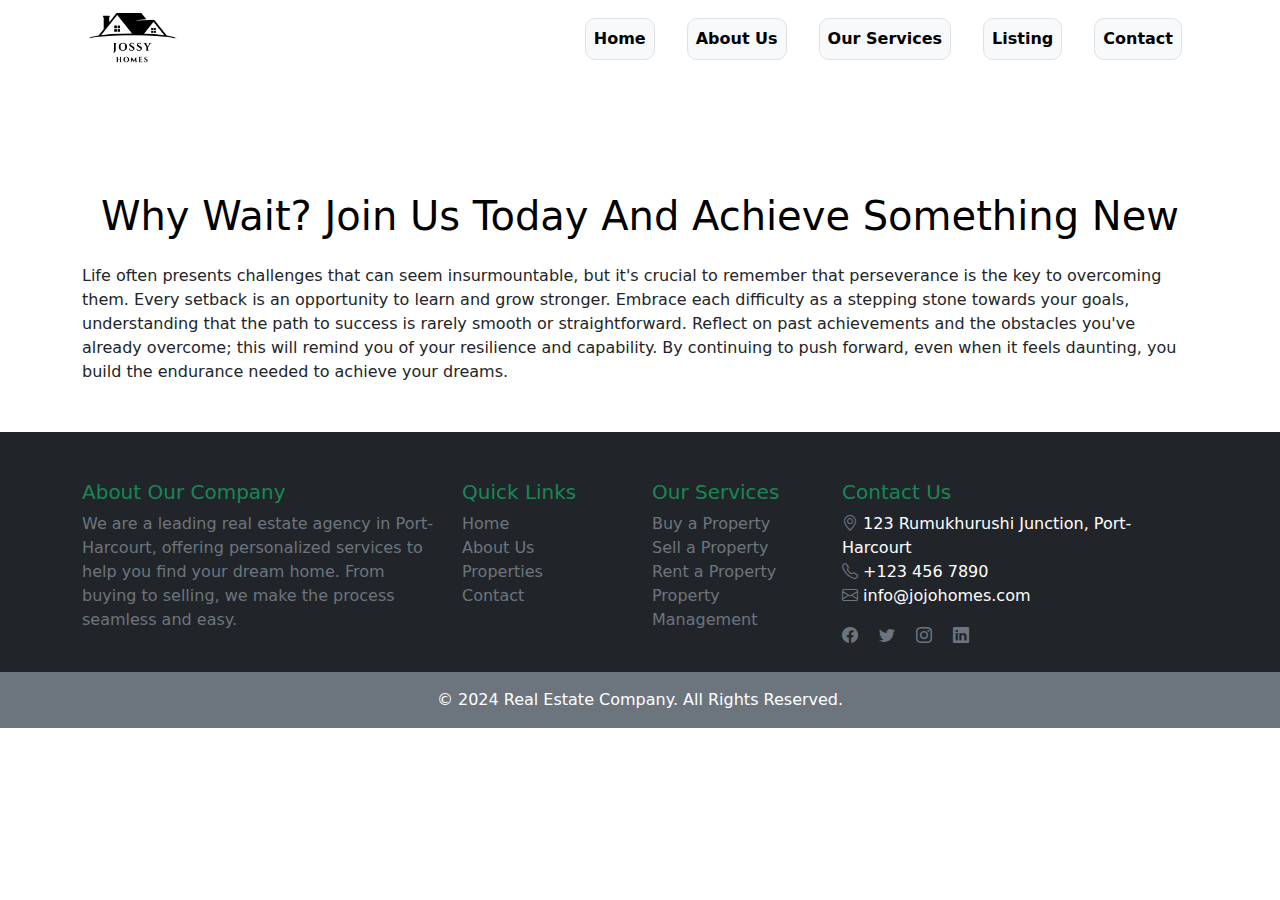
<file: files.html/bio.html>
<!DOCTYPE html>
<html lang="en">
<head>
    <meta charset="UTF-8">
    <meta name="viewport" content="width=device-width, initial-scale=1.0">
    <title>Document</title>
    <link rel="stylesheet" href="/CSS/style.css">
    <link href="https://cdn.jsdelivr.net/npm/bootstrap@5.3.3/dist/css/bootstrap.min.css" rel="stylesheet" integrity="sha384-QWTKZyjpPEjISv5WaRU9OFeRpok6YctnYmDr5pNlyT2bRjXh0JMhjY6hW+ALEwIH" crossorigin="anonymous">
</head>
<body>
        <!--Navbar-->
        <nav class="navbar navbar-expand-lg navbar-primary bg-white fixed-top">
            <div class="container">
              <a class="navbar-brand fw-bold" href="/files.html/Jojohomes.html"><img src="/Images/Jossy.png" alt="logo"></a>
              <button class="navbar-toggler" type="button" data-bs-toggle="collapse" data-bs-target="#navbarNav" aria-controls="navbarNav" aria-expanded="false" aria-label="Toggle navigation">
                <span class="navbar-toggler-icon"></span>
              </button>
              <div class="collapse navbar-collapse" id="navbarNav">
                <ul class="navbar-nav ms-auto">
                  <li class="nav-item">
                    <a class="nav-link fw-bold mx-3 border bg-light" href="/index.html">Home</a>
                  </li>
                  <li class="nav-item">
                    <a class="nav-link fw-bold mx-3 border bg-light" href="/files.html/more.html">About Us</a>
                  </li>
                  <li class="nav-item">
                    <a class="nav-link fw-bold mx-3 border bg-light" href="#our-services">Our Services</a>
                  </li>
                  <li class="nav-item">
                    <a class="nav-link fw-bold mx-3 border bg-light" href="#featured">Listing</a>
                  </li>
                  <li class="nav-item">
                    <a class="nav-link fw-bold mx-3 border bg-light" href="#contact">Contact</a>
                  </li>
                </ul>
              </div>
            </div>
          </nav>

          <!--Bio -->
    <div class="container mt-5 pt-5">
        <h4 class="text-black text-center fs-1 mt-5 pt-5">Why Wait? Join Us Today And Achieve Something New</h4>
      <p class="mt-4">Life often presents challenges that can seem insurmountable, but it's crucial to remember that perseverance is the key to overcoming them. Every setback is an opportunity to learn and grow stronger. Embrace each difficulty as a stepping stone towards your goals, understanding that the path to success is rarely smooth or straightforward. Reflect on past achievements and the obstacles you've already overcome; this will remind you of your resilience and capability. By continuing to push forward, even when it feels daunting, you build the endurance needed to achieve your dreams.
      </p>
    </div>

            <!-- Footer-->
            <footer class="bg-dark text-white pt-5 mt-5">
                <div class="container">
                  <div class="row fs-6">
                    <!-- Footer Column 1: Company Information -->
                    <div class="col-md-4">
                      <h5 class="text-success">About Our Company</h5>
                      <p class="text-secondary">
                        We are a leading real estate agency in Port-Harcourt, offering personalized services to help you find your dream home. From buying to selling, we make the process seamless and easy.
                      </p>
                    </div>
              
                    <!-- Footer Column 2: Quick Links -->
                    <div class="col-md-2">
                      <h5 class="text-success">Quick Links</h5>
                      <ul class="list-unstyled">
                        <li><a href="/index.html" class="text-secondary text-decoration-none">Home</a></li>
                        <li><a href="/files.html/more.html" class="text-secondary text-decoration-none">About Us</a></li>
                        <li><a href="/files.html/Listing.html" class="text-secondary text-decoration-none">Properties</a></li>
                        <li><a href="#" class="text-secondary text-decoration-none">Contact</a></li>
                      </ul>
                    </div>
              
                    <!-- Footer Column 3: Services -->
                    <div class="col-md-2" id="our-services">
                      <h5 class="text-success">Our Services</h5>
                      <ul class="list-unstyled">
                        <li><a href="#" class="text-secondary text-decoration-none">Buy a Property</a></li>
                        <li><a href="#" class="text-secondary text-decoration-none">Sell a Property</a></li>
                        <li><a href="#" class="text-secondary text-decoration-none">Rent a Property</a></li>
                        <li><a href="/files.html/property-management.html" class="text-secondary text-decoration-none">Property Management</a></li>
                      </ul>
                    </div>
              
                    <!-- Footer Column 4: Contact Info -->
                    <div class="col-md-4" id="contact">
                      <h5 class="text-success">Contact Us</h5>
                      <ul class="list-unstyled">
                        <li><i class="bi bi-geo-alt text-secondary"></i> 123 Rumukhurushi Junction, Port-Harcourt</li>
                        <li><i class="bi bi-telephone text-secondary"></i> +123 456 7890</li>
                        <li><i class="bi bi-envelope text-secondary"></i> info@jojohomes.com</li>
                      </ul>
              
                <!-- Social Media Links -->
                <div class="mt-3">
                <a href="#" class="text-secondary me-3"><i class="bi bi-facebook"></i></a>
                <a href="#" class="text-secondary me-3"><i class="bi bi-twitter"></i></a>
                <a href="#" class="text-secondary me-3"><i class="bi bi-instagram"></i></a>
                <a href="#" class="text-secondary me-3"><i class="bi bi-linkedin"></i></a>
            </div>
            </div>
          </div>
        </div>
              
                <!-- Footer Bottom Section -->
        <div class="bg-secondary text-center py-3 mt-4">
        <p class="mb-0">&copy; 2024 Real Estate Company. All Rights Reserved.</p>
        </div>
        </footer>
              
            <!-- Bootstrap Icons (Optional for Social Media) -->
        <script src="https://cdn.jsdelivr.net/npm/bootstrap@5.3.0/dist/js/bootstrap.bundle.min.js"></script>
        <link href="https://cdn.jsdelivr.net/npm/bootstrap-icons/font/bootstrap-icons.css" rel="stylesheet">
</body>
</html>
</file>
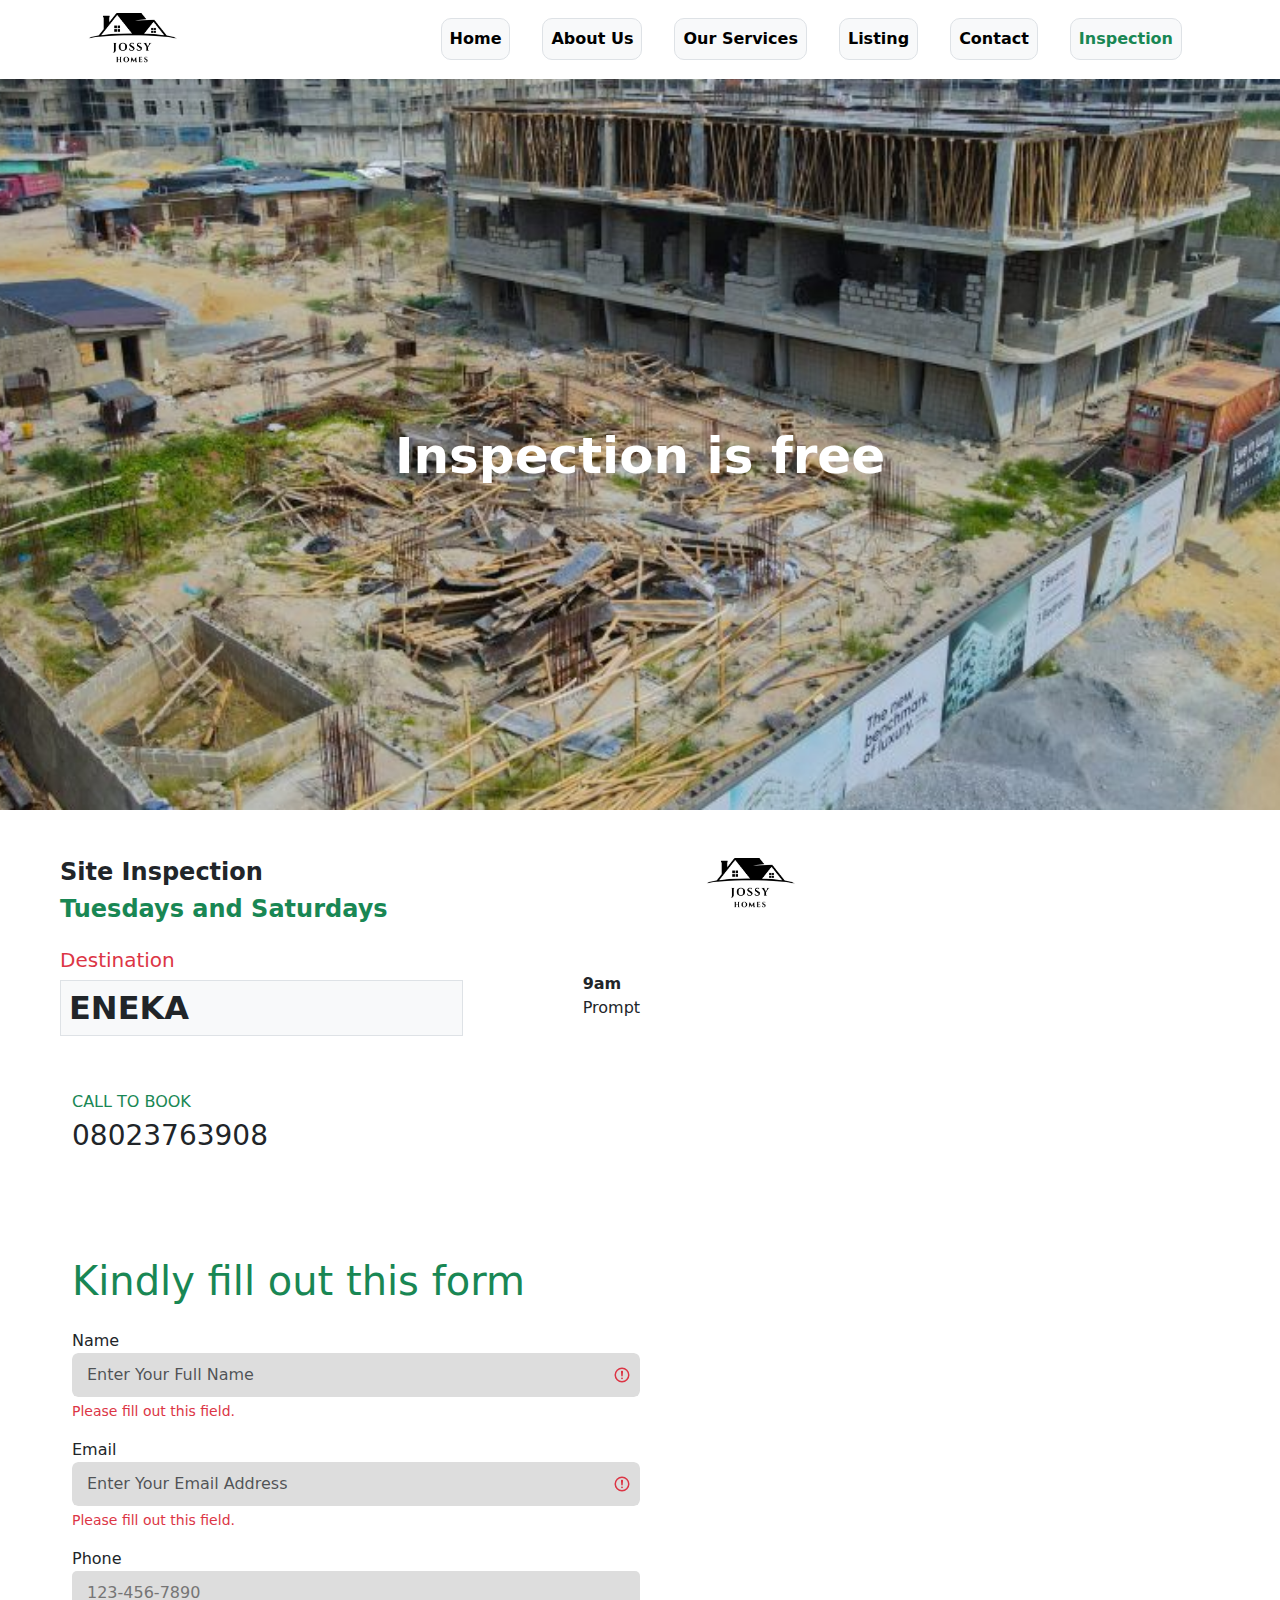
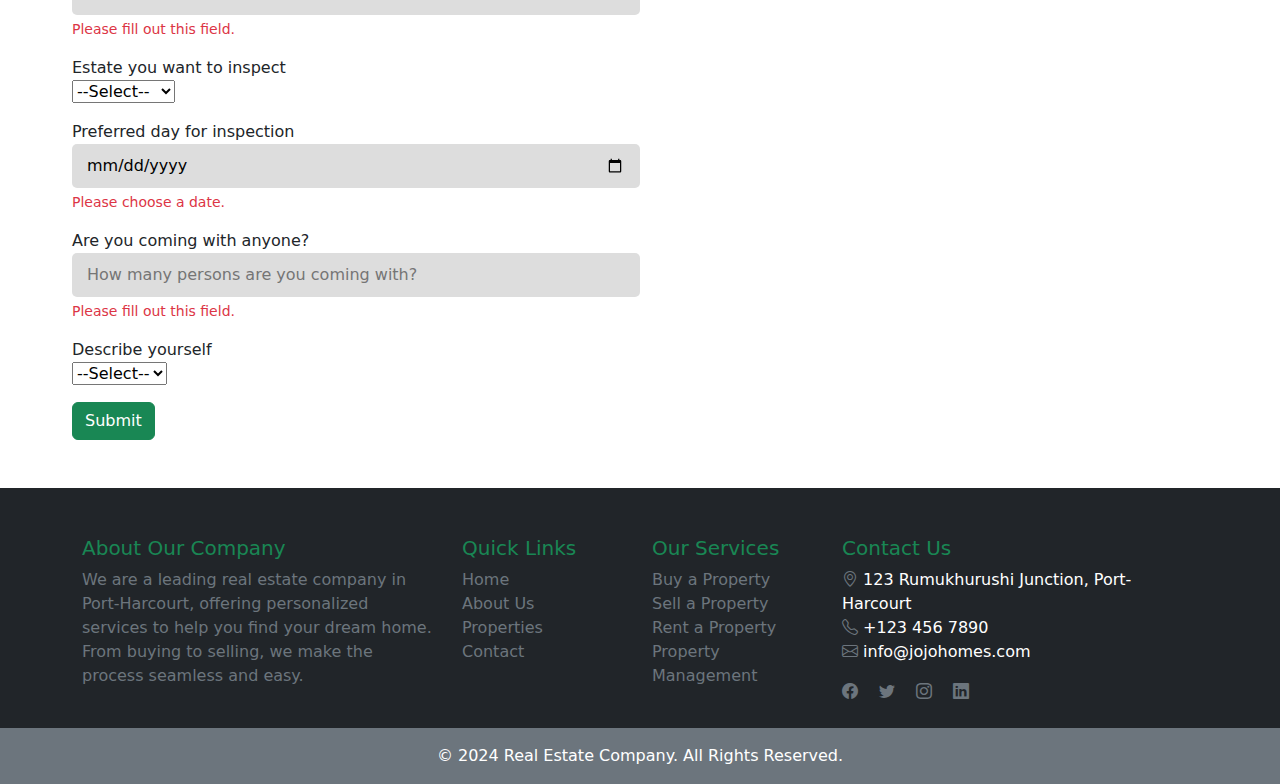
<file: files.html/inspection.html>
<!DOCTYPE html>
<html lang="en">
<head>
    <meta charset="UTF-8">
    <meta name="viewport" content="width=device-width, initial-scale=1.0">
    <title>Jojo Homes</title>
    <link rel="stylesheet" href="/CSS/style.css">
    <link href="https://cdn.jsdelivr.net/npm/bootstrap@5.3.3/dist/css/bootstrap.min.css" rel="stylesheet" integrity="sha384-QWTKZyjpPEjISv5WaRU9OFeRpok6YctnYmDr5pNlyT2bRjXh0JMhjY6hW+ALEwIH" crossorigin="anonymous">
</head>
<body>
    <!--Navbar-->
    <nav class="navbar navbar-expand-lg navbar-primary bg-white fixed-top">
        <div class="container">
          <a class="navbar-brand fw-bold" href="/files.html/Jojohomes.html"><img src="/Images/Jossy.png" alt="logo"></a>
          <button class="navbar-toggler" type="button" data-bs-toggle="collapse" data-bs-target="#navbarNav" aria-controls="navbarNav" aria-expanded="false" aria-label="Toggle navigation">
            <span class="navbar-toggler-icon"></span>
          </button>
          <div class="collapse navbar-collapse" id="navbarNav">
            <ul class="navbar-nav ms-auto">
              <li class="nav-item">
                <a class="nav-link fw-bold mx-3 border bg-light" href="/index.html">Home</a>
              </li>
              <li class="nav-item">
                <a class="nav-link fw-bold mx-3 border bg-light" href="/files.html/more.html">About Us</a>
              </li>
              <li class="nav-item">
                <a class="nav-link fw-bold mx-3 border bg-light" href="#our-services">Our Services</a>
              </li>
              <li class="nav-item">
                <a class="nav-link fw-bold mx-3 border bg-light" href="">Listing</a>
              </li>
              <li class="nav-item">
                <a class="nav-link fw-bold mx-3 border bg-light" href="#contact">Contact</a>
              </li>
              <li class="nav-item">
                <a class="nav-link fw-bold active text-success mx-3 border bg-light" href="Inspection">Inspection</a>
              </li>
            </ul>
          </div>
        </div>
      </nav>

      <!-- Hero section-->
      <div class="hero d-flex align-items-center justify-content-center text-center">
        <div class="container hero-content">
            <h1 class="display-4 fw-bold mb-5">Inspection is free</h1>
        </div>
    </div> 

    <!--Inspection details-->
    <div class="container-fluid bg-white text-start">
        <div class="row">
            <div class="col-sm-6">
                <h1 class="fs-4 fw-bold mx-5 mt-5">Site Inspection</h1>
                <h2 class="fs-4 fw-bold text-success mx-5">Tuesdays and Saturdays</h2>
            </div>

                <div class="col-md-2 mt-5 mx-5">
                    <img src="/Images/Jossy.png" alt="" width="100">
                </div>
        </div>
    </div>

    <div class="container-fluid bg-white">
        <div class="row">
            <div class="col-sm-4 mt-3 mx-5">
                <h3 class="text-danger fs-5">Destination</h3>
                <h4 class="border bg-light p-2 fs-2 fw-bold">ENEKA</h4>
            </div>

            <div class="col-md-2 mx-5 mt-3 py-4">
                <span class="fw-bold">9am</span><br>
                <span>Prompt</span>
            </div>
        </div>
    </div>

    <div class="container-fluid bg-white">
        <div class="row mx-5">
            <h1 class="mt-5 text-success fs-6">CALL TO BOOK</h1>
            <h2 class="fs-3">08023763908</h2>
        </div>
    </div>
    

    <!--Form-->
    <div class="container-fluid bg-white">
        <div class="row mx-5">
            <h1 class="mt-5 pt-5 text-success">Kindly fill out this form</h1>
            <form action="" class="was-validated">
                <div class="mb-3 mt-3">
                <label for="name">Name</label>
                <input type="text" class="form-control" id="name" placeholder="Enter Your Full Name" name="name" required>
                <div class="valid-feedback">Valid.</div>
                <div class="invalid-feedback">Please fill out this field.</div>
                </div>

                <div class="mb-3">
                <label for="name">Email</label>
                <input type="email" class="form-control" id="email" placeholder="Enter Your Email Address" name="name" required>
                <div class="valid-feedback">Valid.</div>
                <div class="invalid-feedback">Please fill out this field.</div>
                </div>

                <div class="mb-3" id="myphone">
                <label for="phone">Phone</label><br>
                <input type="tel" id="phone" name="phone" placeholder="123-456-7890" pattern="[0-9]{3}-[0-9]{3}-[0-9]{4}" required>
                <div class="valid-feedback">Valid.</div>
                <div class="invalid-feedback">Please fill out this field.</div>
                </div>

                <div class="mb-3">
                    <label for="category">Estate you want to inspect</label><br>
                    <select name="category" id="category">
                        <option value="disabled selected">--Select--</option>
                        <option value="gra">GRA</option>
                        <option value="odili">Odili</option>
                        <option value="eneka">Eneka</option>
                        <option value="sars road">Sars Road</option>
                        <option value="woji">Woji</option>
                    </select>
                </div>

                <div class="mb-3" id="dates">
                    <label for="date">Preferred day for inspection</label><br>
                    <input type="date" class="date" id="date" required>
                    <div class="valid-feedback">Valid.</div>
                    <div class="invalid-feedback">Please choose a date.</div>
                </div>

                <div class="mb-3" id="question">
                    <label for="text">Are you coming with anyone?</label><br>
                    <input type="text" id="text" name="text" placeholder="How many persons are you coming with?" required>
                    <div class="valid-feedback">Valid.</div>
                    <div class="invalid-feedback">Please fill out this field.</div>
                </div>

                <div class="mb-3">
                    <label for="category">Describe yourself</label><br>
                    <select name="category" id="category">
                        <option value="disabled selected">--Select--</option>
                        <option value="male">Realtor</option>
                        <option value="female">Client</option>
                    </select>
                </div>
                <button type="submit" class="btn btn-success">Submit</button>
            </form>
        </div>
    </div>

    <!-- Footer-->
    <footer class="bg-dark text-white pt-5 mt-5">
        <div class="container">
          <div class="row fs-6">
            <!-- Footer Column 1: Company Information -->
            <div class="col-md-4">
              <h5 class="text-success">About Our Company</h5>
              <p class="text-secondary">
                We are a leading real estate company in Port-Harcourt, offering personalized services to help you find your dream home. From buying to selling, we make the process seamless and easy.
              </p>
            </div>
      
            <!-- Footer Column 2: Quick Links -->
            <div class="col-md-2">
              <h5 class="text-success">Quick Links</h5>
              <ul class="list-unstyled">
                <li><a href="/index.html" class="text-secondary text-decoration-none">Home</a></li>
                <li><a href="/files.html/more.html" class="text-secondary text-decoration-none">About Us</a></li>
                <li><a href="/files.html/Listing.html" class="text-secondary text-decoration-none">Properties</a></li>
                <li><a href="#" class="text-secondary text-decoration-none">Contact</a></li>
              </ul>
            </div>
      
            <!-- Footer Column 3: Services -->
            <div class="col-md-2" id="our-services">
              <h5 class="text-success">Our Services</h5>
              <ul class="list-unstyled">
                <li><a href="#" class="text-secondary text-decoration-none">Buy a Property</a></li>
                <li><a href="#" class="text-secondary text-decoration-none">Sell a Property</a></li>
                <li><a href="#" class="text-secondary text-decoration-none">Rent a Property</a></li>
                <li><a href="/files.html/property-management.html" class="text-secondary text-decoration-none">Property Management</a></li>
              </ul>
            </div>
      
            <!-- Footer Column 4: Contact Info -->
            <div class="col-md-4">
              <h5 class="text-success">Contact Us</h5>
              <ul class="list-unstyled">
                <li><i class="bi bi-geo-alt text-secondary"></i> 123 Rumukhurushi Junction, Port-Harcourt</li>
                <li><i class="bi bi-telephone text-secondary"></i> +123 456 7890</li>
                <li><i class="bi bi-envelope text-secondary"></i> info@jojohomes.com</li>
              </ul>
      
              <!-- Social Media Links -->
              <div class="mt-3">
                <a href="#" class="text-secondary me-3"><i class="bi bi-facebook"></i></a>
                <a href="#" class="text-secondary me-3"><i class="bi bi-twitter"></i></a>
                <a href="#" class="text-secondary me-3"><i class="bi bi-instagram"></i></a>
                <a href="#" class="text-secondary me-3"><i class="bi bi-linkedin"></i></a>
              </div>
            </div>
          </div>
        </div>
      
        <!-- Footer Bottom Section -->
        <div class="bg-secondary text-center py-3 mt-4">
          <p class="mb-0">&copy; 2024 Real Estate Company. All Rights Reserved.</p>
        </div>
      </footer>

  <!-- Bootstrap Icons (Optional for Social Media) -->
  <script src="https://cdn.jsdelivr.net/npm/bootstrap@5.3.0/dist/js/bootstrap.bundle.min.js"></script>
  <link href="https://cdn.jsdelivr.net/npm/bootstrap-icons/font/bootstrap-icons.css" rel="stylesheet">
</body>
</html>
</file>
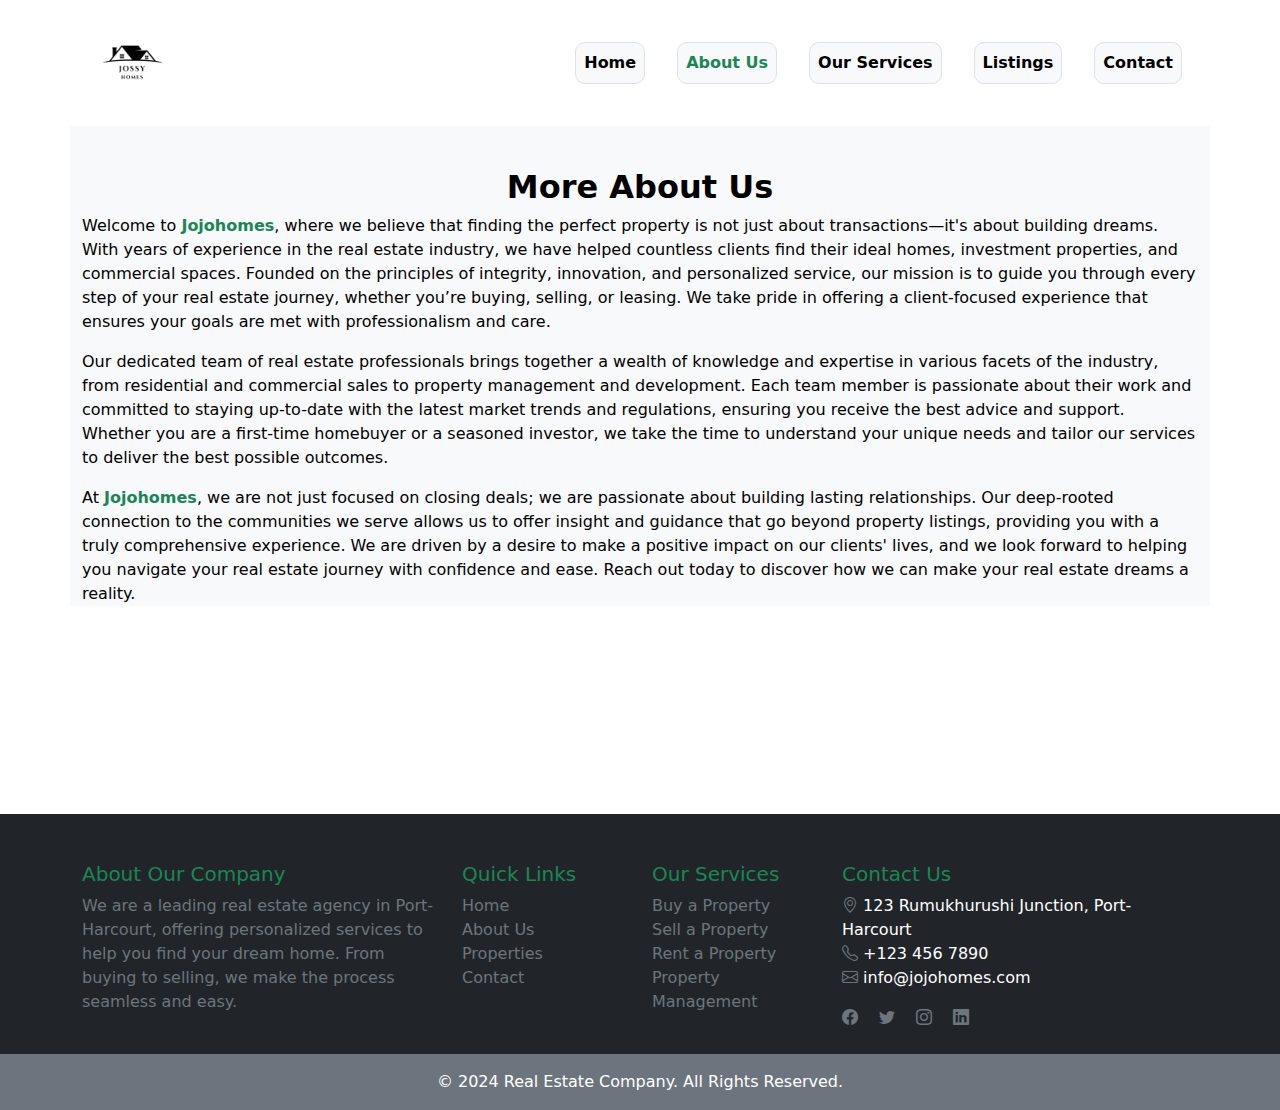
<file: files.html/more.html>
<!DOCTYPE html>
<html lang="en">
<head>
    <meta charset="UTF-8">
    <meta name="viewport" content="width=device-width, initial-scale=1.0">
    <title>Document</title>
    <link rel="stylesheet" href="/CSS/style.css">
    <link href="https://cdn.jsdelivr.net/npm/bootstrap@5.3.3/dist/css/bootstrap.min.css" rel="stylesheet" integrity="sha384-QWTKZyjpPEjISv5WaRU9OFeRpok6YctnYmDr5pNlyT2bRjXh0JMhjY6hW+ALEwIH" crossorigin="anonymous">
</head>
<body>
    <!--Navbar-->
    <nav class="navbar navbar-expand-lg navbar-secondary bg-white fixed-top">
        <div class="container">
          <a class="navbar-brand fw-bold" href="/files.html/Jojohomes.html"><img src="/Images/Jossy logo1.png" alt="logo"></a>
          <button class="navbar-toggler" type="button" data-bs-toggle="collapse" data-bs-target="#navbarNav" aria-controls="navbarNav" aria-expanded="false" aria-label="Toggle navigation">
            <span class="navbar-toggler-icon"></span>
          </button>
          <div class="collapse navbar-collapse" id="navbarNav">
            <ul class="navbar-nav ms-auto tex-dark">
              <li class="nav-item">
                <a class="nav-link fw-bold mx-3 border bg-light" href="/index.html">Home</a>
              </li>
              <li class="nav-item">
                <a class="nav-link active text-success fw-bold mx-3 border bg-light" href="#">About Us</a>
              </li>
              <li class="nav-item">
                <a class="nav-link fw-bold mx-3 border bg-light" href="#our-services">Our Services</a>
              </li>
              <li class="nav-item">
                <a class="nav-link fw-bold mx-3 border bg-light" href="/files.html/Listing.html">Listings</a>
              </li>
              <li class="nav-item">
                <a class="nav-link fw-bold mx-3 border bg-light" href="#">Contact</a>
              </li>
            </ul>
          </div>
        </div>
      </nav>
      <br><br><br>
      <!--More-->
      <div class="container text-center mt-5 bg-light text-black">
        <h1 class="fs-2 fw-bold mt-5 pt-5">More  About Us</h1>
            <p class="text-start">Welcome to <span class="text-success fw-bold">Jojohomes</span>, where we believe that finding the perfect property is not just about transactions—it's about building dreams. With years of experience in the real estate industry, we have helped countless clients find their ideal homes, investment properties, and commercial spaces. Founded on the principles of integrity, innovation, and personalized service, our mission is to guide you through every step of your real estate journey, whether you’re buying, selling, or leasing. We take pride in offering a client-focused experience that ensures your goals are met with professionalism and care.
            </p>
    
            <p class="text-start">Our dedicated team of real estate professionals brings together a wealth of knowledge and expertise in various facets of the industry, from residential and commercial sales to property management and development. Each team member is passionate about their work and committed to staying up-to-date with the latest market trends and regulations, ensuring you receive the best advice and support. Whether you are a first-time homebuyer or a seasoned investor, we take the time to understand your unique needs and tailor our services to deliver the best possible outcomes.
            </p>

            <p class="text-start">At <span class="text-success fw-bold">Jojohomes</span>, we are not just focused on closing deals; we are passionate about building lasting relationships. Our deep-rooted connection to the communities we serve allows us to offer insight and guidance that go beyond property listings, providing you with a truly comprehensive experience. We are driven by a desire to make a positive impact on our clients' lives, and we look forward to helping you navigate your real estate journey with confidence and ease. Reach out today to discover how we can make your real estate dreams a reality.
            </p>
      </div>
      <br><br><br><br><br><br><br><br>

      <!-- Footer-->
      <footer class="bg-dark text-white pt-5">
        <div class="container">
          <div class="row fs-6">
            <!-- Footer Column 1: Company Information -->
            <div class="col-md-4">
              <h5 class="text-success">About Our Company</h5>
              <p class="text-secondary">
                We are a leading real estate agency in Port-Harcourt, offering personalized services to help you find your dream home. From buying to selling, we make the process seamless and easy.
              </p>
            </div>
      
            <!-- Footer Column 2: Quick Links -->
            <div class="col-md-2">
              <h5 class="text-success">Quick Links</h5>
              <ul class="list-unstyled">
                <li><a href="/index.html" class="text-secondary text-decoration-none">Home</a></li>
                <li><a href="/files.html/more.html" class="text-secondary text-decoration-none">About Us</a></li>
                <li><a href="/files.html/Listing.html" class="text-secondary text-decoration-none">Properties</a></li>
                <li><a href="#" class="text-secondary text-decoration-none">Contact</a></li>
              </ul>
            </div>
      
            <!-- Footer Column 3: Services -->
            <div class="col-md-2" id="our-services">
              <h5 class="text-success">Our Services</h5>
              <ul class="list-unstyled">
                <li><a href="#" class="text-secondary text-decoration-none">Buy a Property</a></li>
                <li><a href="#" class="text-secondary text-decoration-none">Sell a Property</a></li>
                <li><a href="#" class="text-secondary text-decoration-none">Rent a Property</a></li>
                <li><a href="/files.html/property-management.html" class="text-secondary text-decoration-none">Property Management</a></li>
              </ul>
            </div>
      
            <!-- Footer Column 4: Contact Info -->
            <div class="col-md-4" id="contact">
              <h5 class="text-success">Contact Us</h5>
              <ul class="list-unstyled">
                <li><i class="bi bi-geo-alt text-secondary"></i> 123 Rumukhurushi Junction, Port-Harcourt</li>
                <li><i class="bi bi-telephone text-secondary"></i> +123 456 7890</li>
                <li><i class="bi bi-envelope text-secondary"></i> info@jojohomes.com</li>
              </ul>
      
              <!-- Social Media Links -->
              <div class="mt-3">
                <a href="#" class="text-secondary me-3"><i class="bi bi-facebook"></i></a>
                <a href="#" class="text-secondary me-3"><i class="bi bi-twitter"></i></a>
                <a href="#" class="text-secondary me-3"><i class="bi bi-instagram"></i></a>
                <a href="#" class="text-secondary me-3"><i class="bi bi-linkedin"></i></a>
              </div>
            </div>
          </div>
        </div>
      
        <!-- Footer Bottom Section -->
        <div class="bg-secondary text-center py-3 mt-4">
          <p class="mb-0">&copy; 2024 Real Estate Company. All Rights Reserved.</p>
        </div>
      </footer>

  <!-- Bootstrap Icons (Optional for Social Media) -->
  <script src="https://cdn.jsdelivr.net/npm/bootstrap@5.3.0/dist/js/bootstrap.bundle.min.js"></script>
  <link href="https://cdn.jsdelivr.net/npm/bootstrap-icons/font/bootstrap-icons.css" rel="stylesheet">
</body>
</html>
</file>
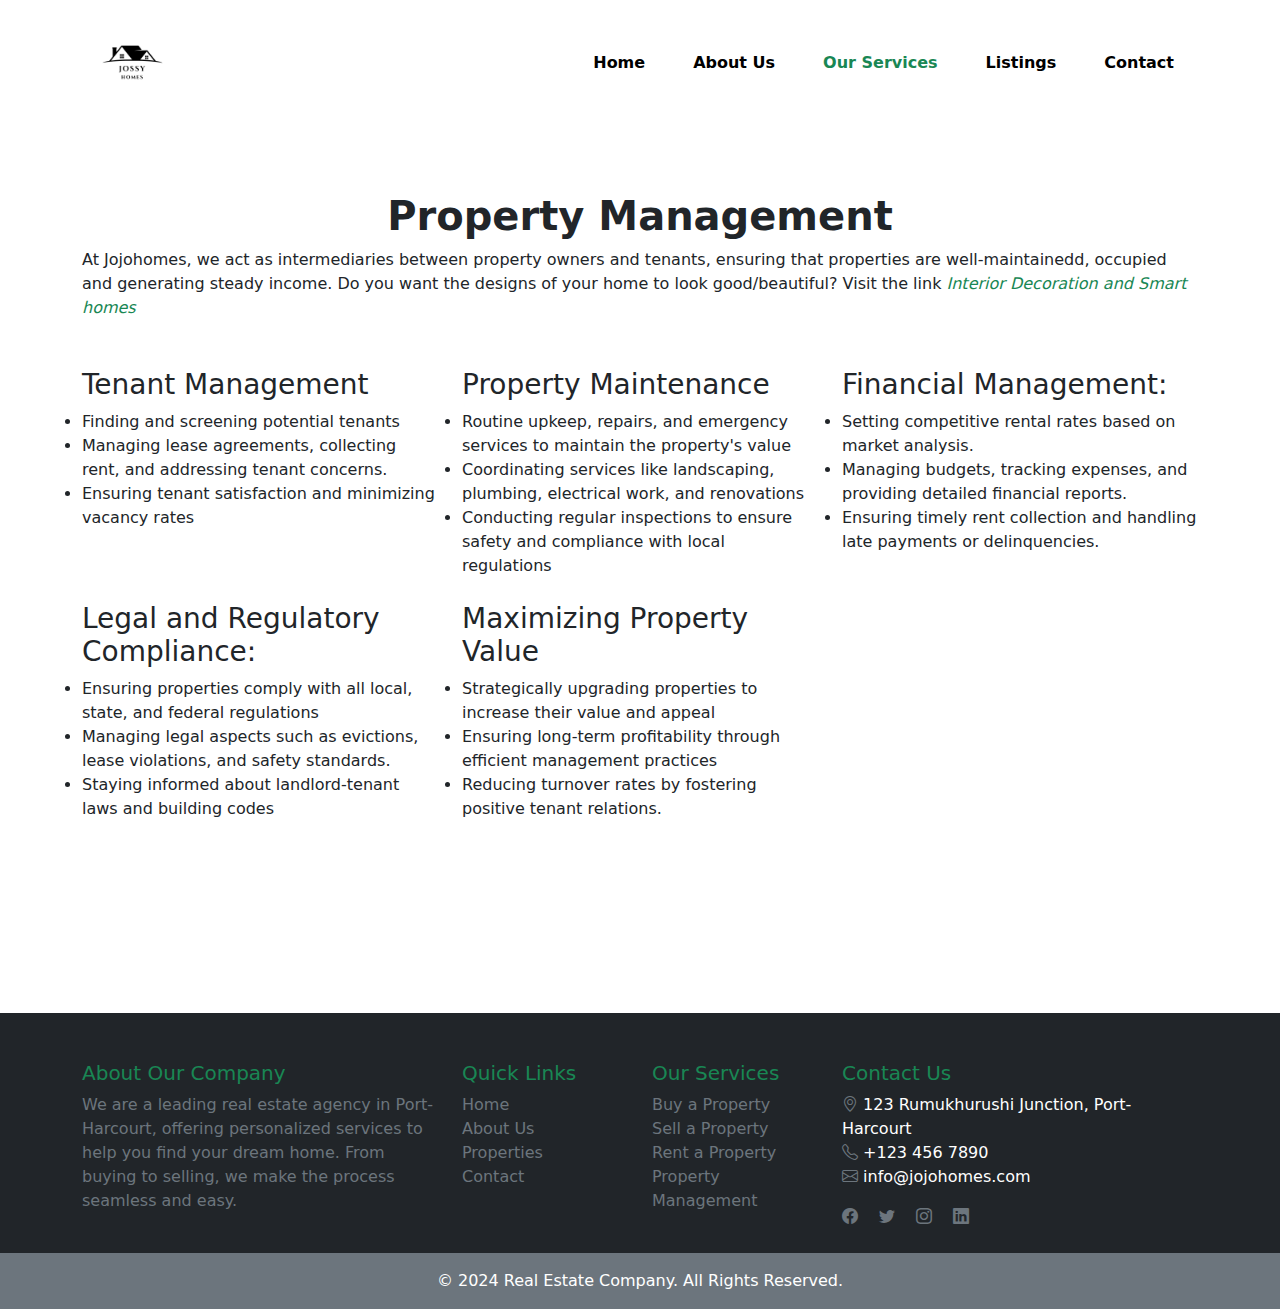
<file: files.html/property-management.html>
<!DOCTYPE html>
<html lang="en">
<head>
    <meta charset="UTF-8">
    <meta name="viewport" content="width=device-width, initial-scale=1.0">
    <title>Document</title>
    <link rel="stylesheet" href="/CSS/style.css">
    <link href="https://cdn.jsdelivr.net/npm/bootstrap@5.3.3/dist/css/bootstrap.min.css" rel="stylesheet" integrity="sha384-QWTKZyjpPEjISv5WaRU9OFeRpok6YctnYmDr5pNlyT2bRjXh0JMhjY6hW+ALEwIH" crossorigin="anonymous">
</head>
<body>
    <!--Navbar-->
    <nav class="navbar navbar-expand-lg navbar-secondary bg-white fixed-top">
        <div class="container">
          <a class="navbar-brand fw-bold" href="/files.html/Jojohomes.html"><img src="/Images/Jossy logo1.png" alt="logo"></a>
          <button class="navbar-toggler" type="button" data-bs-toggle="collapse" data-bs-target="#navbarNav" aria-controls="navbarNav" aria-expanded="false" aria-label="Toggle navigation">
            <span class="navbar-toggler-icon"></span>
          </button>
          <div class="collapse navbar-collapse" id="navbarNav">
            <ul class="navbar-nav ms-auto fs-6">
              <li class="nav-item">
                <a class="nav-link fw-bold mx-3" href="/index.html">Home</a>
              </li>
              <li class="nav-item">
                <a class="nav-link fw-bold mx-3" href="/files.html/more.html">About Us</a>
              </li>
              <li class="nav-item">
                <a class="nav-link fw-bold active text-success mx-3" href="#">Our Services</a>
              </li>
              <li class="nav-item">
                <a class="nav-link fw-bold mx-3" href="/files.html/Listing.html">Listings</a>
              </li>
              <li class="nav-item">
                <a class="nav-link fw-bold mx-3" href="#">Contact</a>
              </li>
            </ul>
          </div>
        </div>
      </nav>
      
      

      <!--Property Management-->
      <div class="property-management">
      <div class="container mt-5 pt-5">
        <h1 class="text-center fw-bold mt-5 pt-5">Property Management</h1>
        <p>At Jojohomes, we act as intermediaries between property owners and tenants, ensuring that properties are well-maintainedd, occupied and generating steady income. Do you want the designs of your home to look good/beautiful? Visit the link <a href="/files.html/interior-smarthomes.html"><em class="text-success">Interior Decoration and Smart homes</em></a></p>
        <div class="row mt-5">
            <div class="col-md-4">
                <h3>Tenant Management</h3>
                <li>Finding and screening potential tenants</li>
                <li>Managing lease agreements, collecting rent, and addressing tenant concerns.</li>
                <li>Ensuring tenant satisfaction and minimizing vacancy rates</li>
            </div>

            <div class="col-md-4">
                <h3>Property Maintenance</h3>
                <li>Routine upkeep, repairs, and emergency services to maintain the property's value</li>
                <li>Coordinating services like landscaping, plumbing, electrical work, and renovations</li>
                <li>Conducting regular inspections to ensure safety and compliance with local regulations</li>
            </div>

            <div class="col-md-4">
                <h3>Financial Management:</h3>
                <li>Setting competitive rental rates based on market analysis.</li>
                <li>Managing budgets, tracking expenses, and providing detailed financial reports.</li>
                <li>Ensuring timely rent collection and handling late payments or delinquencies.</li>
            </div>

            <div class="col-md-4 mt-4">
                <h3>Legal and Regulatory Compliance:</h3>
                <li>Ensuring properties comply with all local, state, and federal regulations</li>
                <li>Managing legal aspects such as evictions, lease violations, and safety standards.</li>
                <li>Staying informed about landlord-tenant laws and building codes</li>
            </div>

            <div class="col-md-4 mt-4">
                <h3>Maximizing Property Value</h3>
                <li>Strategically upgrading properties to increase their value and appeal</li>
                <li>Ensuring long-term profitability through efficient management practices</li>
                <li>Reducing turnover rates by fostering positive tenant relations.</li>
            </div>
        </div>
      </div>
      </div>

      <br><br><br><br><br><br><br><br>

    <!-- Footer-->
    <footer class="bg-dark text-white pt-5">
      <div class="container">
        <div class="row fs-6">
          <!-- Footer Column 1: Company Information -->
          <div class="col-md-4">
                <h5 class="text-success">About Our Company</h5>
                <p class="text-secondary">
                  We are a leading real estate agency in Port-Harcourt, offering personalized services to help you find your dream home. From buying to selling, we make the process seamless and easy.
                </p>
                </div>
            
                  <!-- Footer Column 2: Quick Links -->
                <div class="col-md-2">
                <h5 class="text-success">Quick Links</h5>
                <ul class="list-unstyled">
                <li><a href="/index.html" class="text-secondary text-decoration-none">Home</a></li>
                <li><a href="/files.html/more.html" class="text-secondary text-decoration-none">About Us</a></li>
                <li><a href="/files.html/Listing.html" class="text-secondary text-decoration-none">Properties</a></li>
                <li><a href="#" class="text-secondary text-decoration-none">Contact</a></li>
                </ul>
                </div>
            
                  <!-- Footer Column 3: Services -->
                  <div class="col-md-2" id="our-services">
                    <h5 class="text-success">Our Services</h5>
                    <ul class="list-unstyled">
                    <li><a href="#" class="text-secondary text-decoration-none">Buy a Property</a></li>
                    <li><a href="#" class="text-secondary text-decoration-none">Sell a Property</a></li>
                    <li><a href="#" class="text-secondary text-decoration-none">Rent a Property</a></li>
                    <li><a href="/files.html/property-management.html" class="text-secondary text-decoration-none">Property Management</a></li>
                    </ul>
                  </div>
            
                  <!-- Footer Column 4: Contact Info -->
                   <div class="col-md-4" id="contact">
                   <h5 class="text-success">Contact Us</h5>
                    <ul class="list-unstyled">
                    <li><i class="bi bi-geo-alt text-secondary"></i> 123 Rumukhurushi Junction, Port-Harcourt</li>
                    <li><i class="bi bi-telephone text-secondary"></i> +123 456 7890</li>
                    <li><i class="bi bi-envelope text-secondary"></i> info@jojohomes.com</li>
                    </ul>
            
                    <!-- Social Media Links -->
                    <div class="mt-3">
                      <a href="#" class="text-secondary me-3"><i class="bi bi-facebook"></i></a>
                      <a href="#" class="text-secondary me-3"><i class="bi bi-twitter"></i></a>
                      <a href="#" class="text-secondary me-3"><i class="bi bi-instagram"></i></a>
                      <a href="#" class="text-secondary me-3"><i class="bi bi-linkedin"></i></a>
                    </div>
                  </div>
                </div>
              </div>
            
              <!-- Footer Bottom Section -->
              <div class="bg-secondary text-center py-3 mt-4">
                <p class="mb-0">&copy; 2024 Real Estate Company. All Rights Reserved.</p>
              </div>
            </footer>
            
            <!-- Bootstrap Icons (Optional for Social Media) -->
            <script src="https://cdn.jsdelivr.net/npm/bootstrap@5.3.0/dist/js/bootstrap.bundle.min.js"></script>
            <link href="https://cdn.jsdelivr.net/npm/bootstrap-icons/font/bootstrap-icons.css" rel="stylesheet">
          </body>
          </html>
</file>
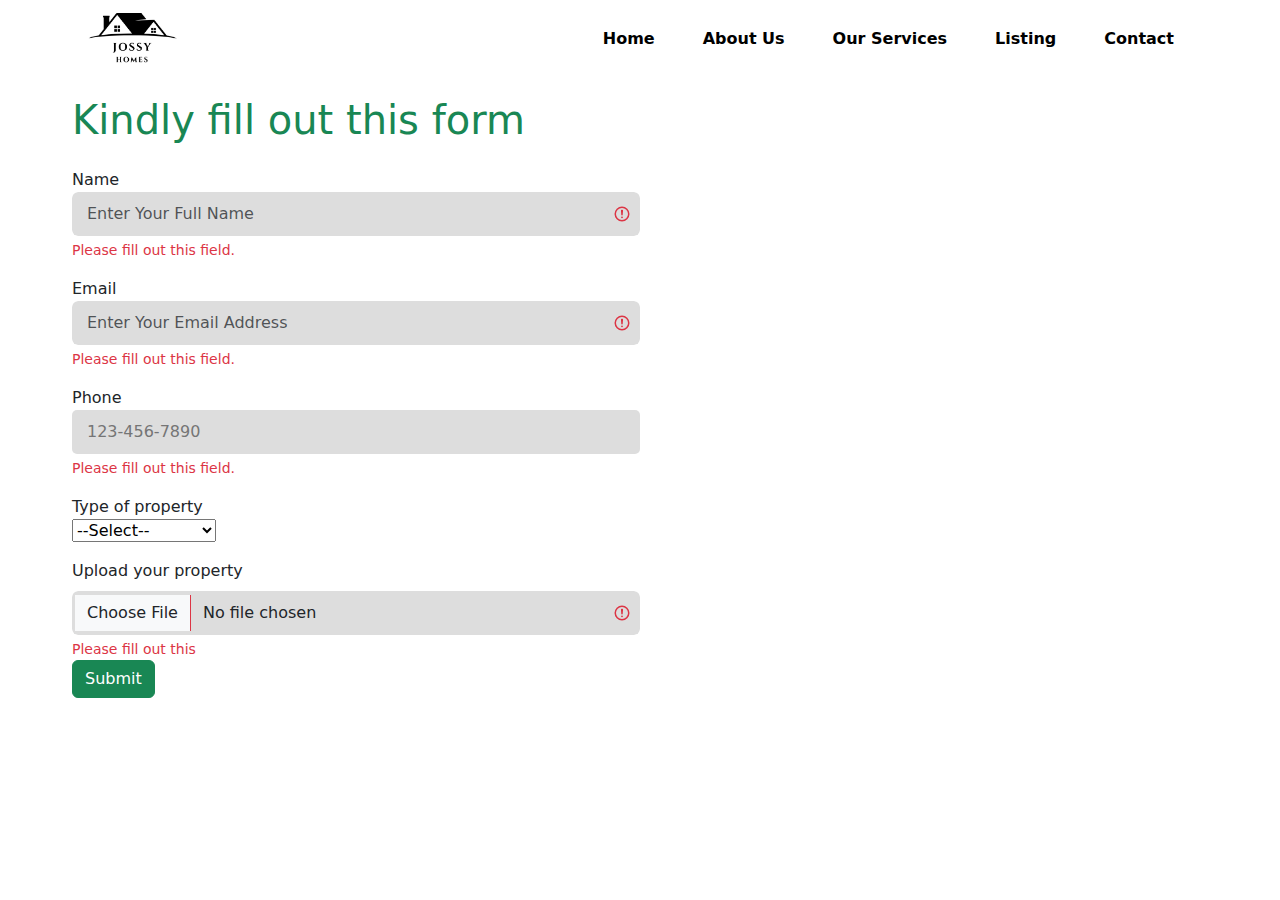
<file: files.html/sell.html>
<!DOCTYPE html>
<html lang="en">
<head>
    <meta charset="UTF-8">
    <meta name="viewport" content="width=device-width, initial-scale=1.0">
    <title>Jojo Homes</title>
    <link rel="stylesheet" href="/CSS/style.css">
    <link href="https://cdn.jsdelivr.net/npm/bootstrap@5.3.3/dist/css/bootstrap.min.css" rel="stylesheet" integrity="sha384-QWTKZyjpPEjISv5WaRU9OFeRpok6YctnYmDr5pNlyT2bRjXh0JMhjY6hW+ALEwIH" crossorigin="anonymous">
</head>
<body>
    <!--Navbar-->
    <nav class="navbar navbar-expand-lg navbar-primary bg-white fixed-top">
        <div class="container">
          <a class="navbar-brand fw-bold" href="/files.html/Jojohomes.html"><img src="/Images/Jossy.png" alt="logo"></a>
          <button class="navbar-toggler" type="button" data-bs-toggle="collapse" data-bs-target="#navbarNav" aria-controls="navbarNav" aria-expanded="false" aria-label="Toggle navigation">
            <span class="navbar-toggler-icon"></span>
          </button>
          <div class="collapse navbar-collapse" id="navbarNav">
            <ul class="navbar-nav ms-auto">
              <li class="nav-item">
                <a class="nav-link fw-bold mx-3" href="/index.html">Home</a>
              </li>
              <li class="nav-item">
                <a class="nav-link fw-bold mx-3" href="/files.html/more.html">About Us</a>
              </li>
              <li class="nav-item">
                <a class="nav-link fw-bold mx-3" href="#our-services">Our Services</a>
              </li>
              <li class="nav-item">
                <a class="nav-link fw-bold mx-3" href="">Listing</a>
              </li>
              <li class="nav-item">
                <a class="nav-link fw-bold mx-3" href="#contact">Contact</a>
              </li>
            </ul>
          </div>
        </div>
      </nav>
    
    <!--Form-->
    <div class="container-fluid bg-white">
        <div class="row mx-5">
            <h1 class="mt-5 pt-5 text-success">Kindly fill out this form</h1>
            <form action="" class="was-validated">
                <div class="mb-3 mt-3">
                <label for="name">Name</label>
                <input type="text" class="form-control" id="name" placeholder="Enter Your Full Name" name="name" required>
                <div class="valid-feedback">Valid.</div>
                <div class="invalid-feedback">Please fill out this field.</div>
                </div>

                <div class="mb-3">
                <label for="name">Email</label>
                <input type="email" class="form-control" id="email" placeholder="Enter Your Email Address" name="name" required>
                <div class="valid-feedback">Valid.</div>
                <div class="invalid-feedback">Please fill out this field.</div>
                </div>

                <div class="mb-3" id="myphone">
                <label for="phone">Phone</label><br>
                <input type="tel" id="phone" name="phone" placeholder="123-456-7890" pattern="[0-9]{3}-[0-9]{3}-[0-9]{4}" required>
                <div class="valid-feedback">Valid.</div>
                <div class="invalid-feedback">Please fill out this field.</div>
                </div>

                <div class="mb-3">
                    <label for="category">Type of property</label><br>
                    <select name="category" id="category">
                        <option value="disabled selected">--Select--</option>
                        <option value="gra">Duplex</option>
                        <option value="odili">Semi-ditatched</option>
                        <option value="eneka">Warehouse</option>
                        <option value="sars road">4bedroom flat</option>
                        <option value="woji">Bungalow</option>
                    </select>
                </div>

                <div class="mb-3">
                  <label for="formFile" class="form-label">Upload your property</label>
                  <input class="form-control" type="file" required id="formFile">
                  <div class="valid-feedback">Valid.</div>
                <div class="invalid-feedback">Please fill out this
                </div>
                <button type="submit" class="btn btn-success">Submit</button>
            </form>
        </div>
    </div>

  <!-- Bootstrap Icons (Optional for Social Media) -->
  <script src="https://cdn.jsdelivr.net/npm/bootstrap@5.3.0/dist/js/bootstrap.bundle.min.js"></script>
  <link href="https://cdn.jsdelivr.net/npm/bootstrap-icons/font/bootstrap-icons.css" rel="stylesheet">
</body>
</html>
</file>
<file: CSS/style.css>
body {
    padding: 0;
    margin: 0;
    scroll-behavior: smooth;
}

/*logo */
.navbar-brand.fw-bold img {
    width: 100px;
    min-height: fit-content;
    background-color: #fff;
    z-index: 1;

}

/* Navigation bar */
.navbar-collapse ul li {
    list-style-type: none;
}

.navbar-collapse ul li a {
    color: #000;
    text-decoration: none;
}

.navbar-collapse ul li a:hover {
    color: seagreen;
}

.navbar-nav.ms-auto a {
    border-radius: 10px;
}

/* Hero */
#hero {
    position: relative;
    height: 110vh;
    overflow: hidden;
}

#hero-video {
    position: absolute;
    top: 50%;
    left: 50%;
    width: 100%;
    height: 100%;
    object-fit: cover;
    transform: translate(-50%, -50%);
    z-index: -1;
}

.hero-content {
    margin-top: 150px;
}

.hero-content h1 {
    font-size: 50px;
    font-weight: bolder;
}

/* About */
#button a {
    text-decoration: none;
    color: #000;
    background-color: #ddd;
    border-radius: 10px;
    padding: 8px 20px;
}

#button a:hover {
    background-color: #fff;
    font-style: italic;
    font-weight: bold;
}

/* CEO */
#view-btn a {
    text-decoration: none;
    color: #000;
    background-color: #ddd;
    padding: 8px 20px;
    border-radius: 10px;
}

#view-btn a:hover {
    background-color: #fff;
    font-style: italic;
    font-weight: bold;
}


.img-fluid {
    border-top-right-radius: 5px;
    border-top-left-radius: 5px;
} 

/* New Arrival */
.card img {
    border-radius: 10px;
    box-shadow: 0 0 10px rgba(0, 0, 0, 0.2);
    transition: 0.8s;
    cursor: pointer;
    object-fit: cover;
    width: 100%;
    height: 250px;
    overflow: hidden;
    transform: scale(1);
}

#classbtn {
    text-align: end;
}

.text-decoration-none {
    border-radius: 5px;
}

.text-decoration-none:hover {
    background-color: rgb(22, 121, 22);
    color: #fff;
}

/*  Quick Links */
.service li a:hover {
    color: green;
}

/* Property Management */
.property-management a {
    text-decoration: none;
}

/*interior decoration*/
#interior video {
    position: relative;
    top: 50%;
    width: 600px;
    height: 100%;
    justify-content: space-between;
}

.hero {
    position: relative;
    background-image: url('/Images/site\ img.jpg');
    background-size: cover;
    background-position: center;
    background-attachment: fixed;
    height: 90vh;
    color: #ffffff;
}

.hero-content {
    position: relative;
    z-index: 1;
}

/* Form */
.was-validated input {
    width: 50%;
    padding: 10px 15px;
    outline: none;
    background-color: #ddd;
    border: none;
}

#myphone input {
    border-radius: 5px;
}

#dates input {
    border-radius: 5px;
}

#question input {
    border-radius: 5px;
}

/* footer */
#our-services a:hover {
    background-color: #fff;
    padding: 5px 8px;
}
</file>
